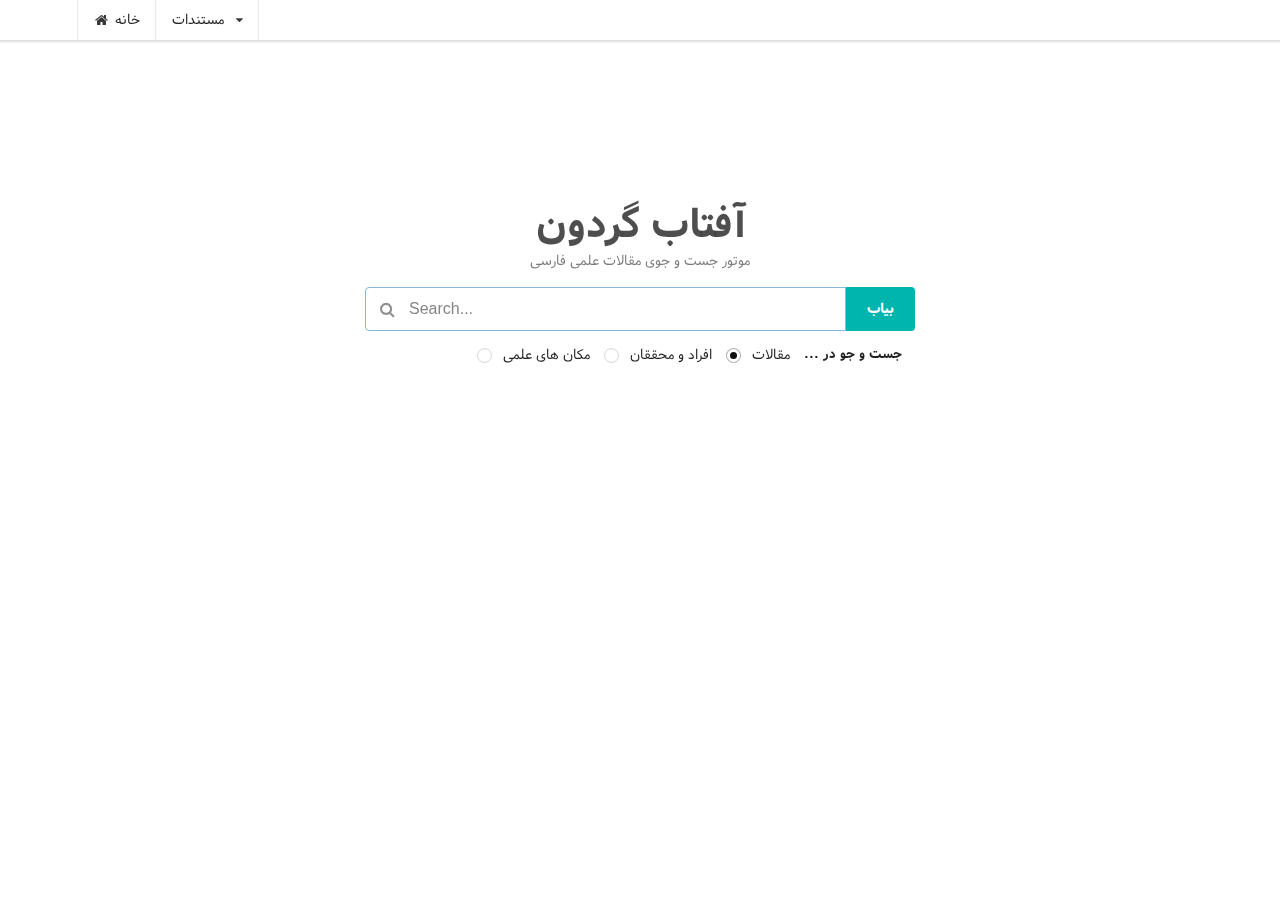
<file: index.html>
<!DOCTYPE html>
<html lang="en">
<head>
	<meta charset="UTF-8">
	<title>آفتاب گردون</title>
	<link rel="stylesheet" href="vendors/semantic/semantic.min.css">
	<link rel="stylesheet" href="vazir/vazir.css">
	<link rel="stylesheet" href="css/base.css">
</head>
<body>
<div w3-include-html="templates/header.html"></div>
<div class="ui container">
	<noscript>Please enable JavaScript!</noscript>
	<div class="transition" id="searchUi" style="padding-top: 200px;">
		<div class="ui centered grid">
			<div class="eight wide computer sixteen wide mobile column">
				<div id="titleText">
					<div class="ui text">
						<h1 class="farsi title">آفتاب گردون</h1>
					</div>
					<div class="ui text farsi title2">
						موتور جست و جوی مقالات علمی فارسی
					</div>
				</div>
				<form class="ui form" id="searchForm" onsubmit="return false;">
					<div class="field">
						<div class="ui fluid large action left icon input" style="margin-top: 1em;">
							<i class="search icon"></i>
							<input placeholder="Search..." type="text" autofocus name="query">
							<div class="ui submit teal button farsi" id="searchBtn">بیاب</div>
						</div>
					</div>
					<div class="inline fields farsi" dir="rtl">
						<label>جست و جو در ...</label>
						<div class="field">
							<div class="ui radio checkbox">
								<input type="radio" name="cat" checked="checked" value="paper">
								<label>مقالات</label>
							</div>
						</div>
						<div class="field">
							<div class="ui radio checkbox">
								<label>افراد و محققان</label>
								<input type="radio" name="cat" value="person">
							</div>
						</div>
						<div class="field">
							<div class="ui radio checkbox">
								<input type="radio" name="cat" value="org">
								<label>مکان های علمی</label>
							</div>
						</div>
					</div>
					<div id="searchText"></div>
				</form>
				<div class="ui relaxed divided list" id="searchResult" style="text-align: left"></div>
			</div>
		</div>
	</div>
</div>

</body>
<script src="vendors/jquery.min.js"></script>
<script src="vendors/semantic/semantic.min.js"></script>
<script src="vendors/w3data.js"></script>
<script src="js/views/base.js"></script>
<script src="js/views/alerts.js"></script>
<script src="js/api/uris.js"></script>
<script src="js/controller/search.js"></script>
</html>
</file>
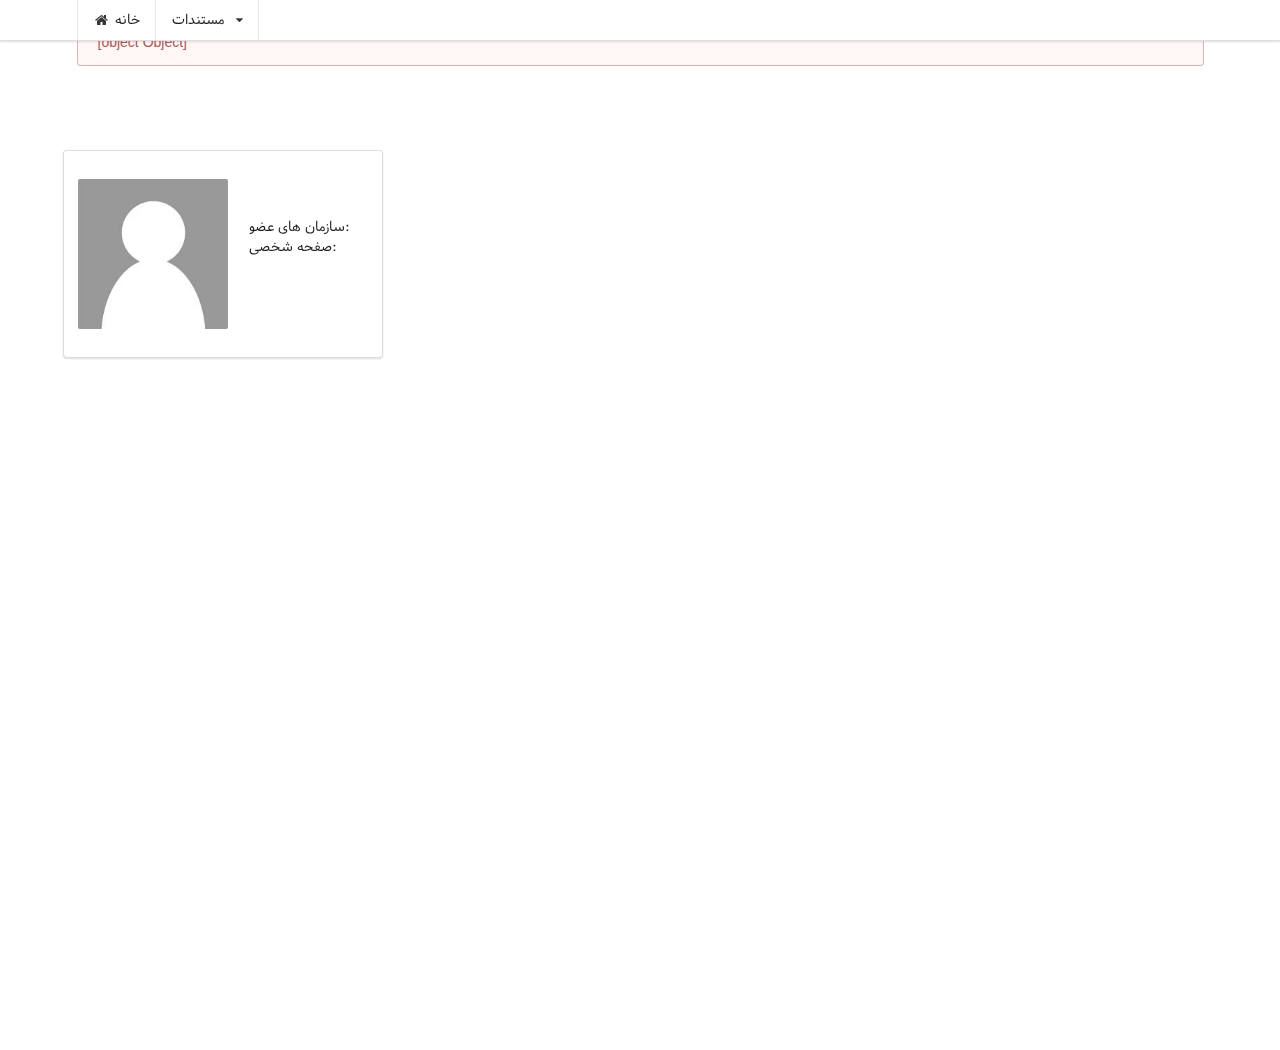
<file: graph.html>
<!DOCTYPE html>
<html lang="en">
<head>
    <meta charset="UTF-8">
    <title>آفتاب گردون</title>
    <link rel="stylesheet" href="vendors/semantic/semantic.min.css">
    <link rel="stylesheet" href="vazir/vazir.css">
    <link rel="stylesheet" href="css/base.css">
</head>
<body>
<div w3-include-html="templates/header.html"></div>
<div class="ui container">
    <noscript>Please enable JavaScript!</noscript>
    <div id="personText"></div>
    <div class="ui grid" style="padding-top: 70px">
        <div class="sixteen wide column" id="c" style="height: 100%; position: absolute"></div>
        <div class="four wide column ui segment" style="position: absolute;">
            <div class="ui items">
                <div class="item">
                    <div class="ui small image">
                        <img id="avatarLink" src="png/default.jpg">
                    </div>
                    <div class="content">
                        <div class="header farsi" id="personName"></div>
                        <div class="meta farsi" id="occupation"></div>
                        <div class="description farsi">
                            <div id="keywords"></div>
                            <div>سازمان های عضو: <div id="org"></div></div>
                            <div class="date">صفحه شخصی: <div id="homePage"></div></div>
                        </div>
                    </div>
                </div>
            </div>
        </div>
    </div>
</div>
</body>
<script src="vendors/jquery.min.js"></script>
<script src="vendors/semantic/semantic.min.js"></script>
<script src="vendors/w3data.js"></script>
<script src="vendors/sigmajs/sigma.min.js"></script>
<script src="vendors/sigmajs/plugins/sigma.parsers.json.min.js"></script>
<script src="js/views/base.js"></script>
<script src="js/views/alerts.js"></script>
<script src="js/api/uris.js"></script>
<script src="js/views/graph.js"></script>
</html>
</file>
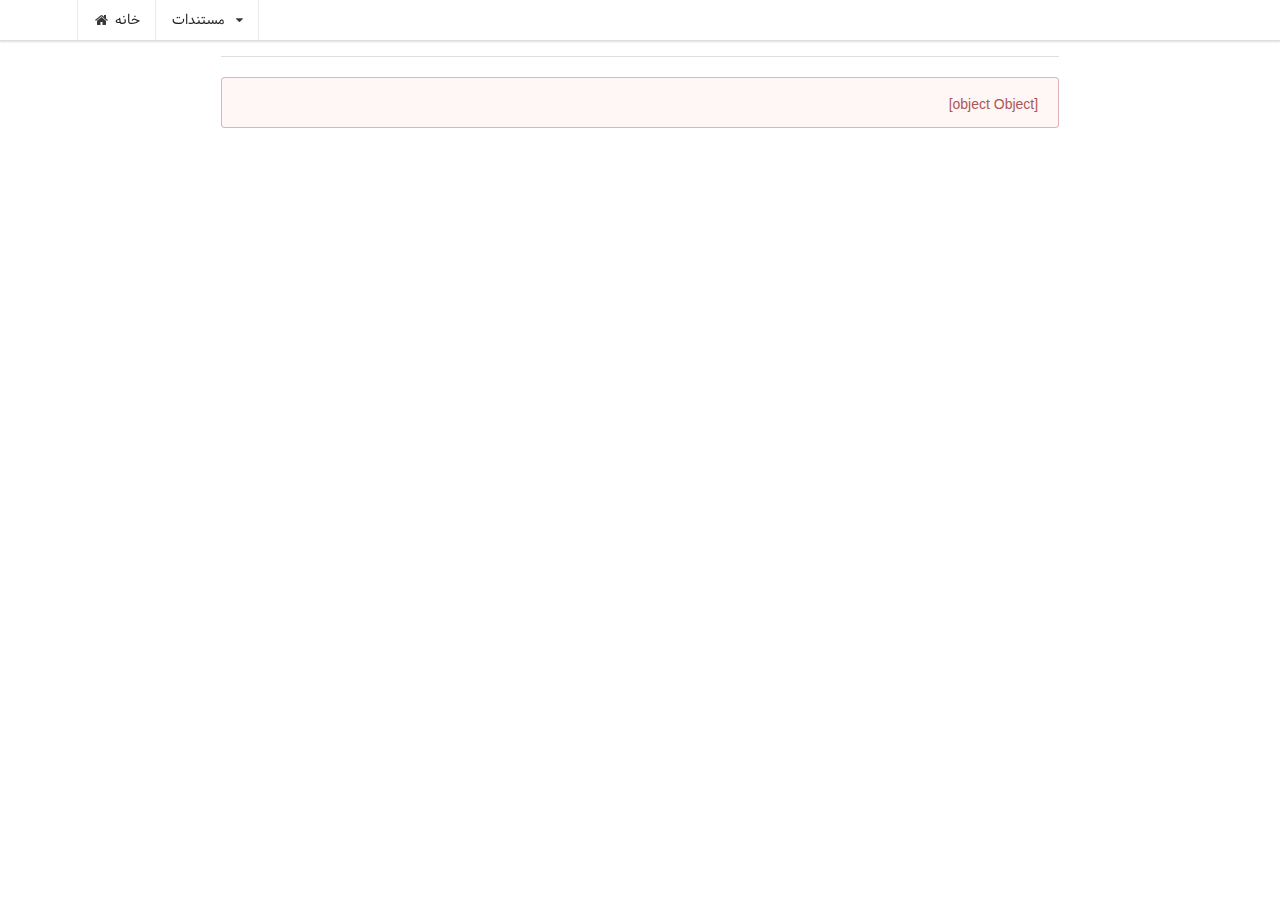
<file: org.html>
<!DOCTYPE html>
<html lang="en">
<head>
    <meta charset="UTF-8">
    <title>آفتاب گردون</title>
    <link rel="stylesheet" href="vendors/semantic/semantic.min.css">
    <link rel="stylesheet" href="vazir/vazir.css">
    <link rel="stylesheet" href="css/base.css">
</head>
<body>
<div w3-include-html="templates/header.html"></div>
<div class="ui container">
    <noscript>Please enable JavaScript!</noscript>
    <div class="ui grid">
        <div class="sixteen wide tablet twelve wide computer column" style="margin: auto; padding-top: 70px" dir="rtl">
            <h2 class="ui dividing header" id="title"></h2>
            <div class="ui grid" style="padding: 10px" id="content"></div>
            <div id="personText"></div>
        </div>
    </div>
</div>
</body>
<script src="vendors/jquery.min.js"></script>
<script src="vendors/semantic/semantic.min.js"></script>
<script src="vendors/w3data.js"></script>
<script src="js/views/base.js"></script>
<script src="js/views/alerts.js"></script>
<script src="js/api/uris.js"></script>
<script src="js/views/orgView.js"></script>
</html>
</file>
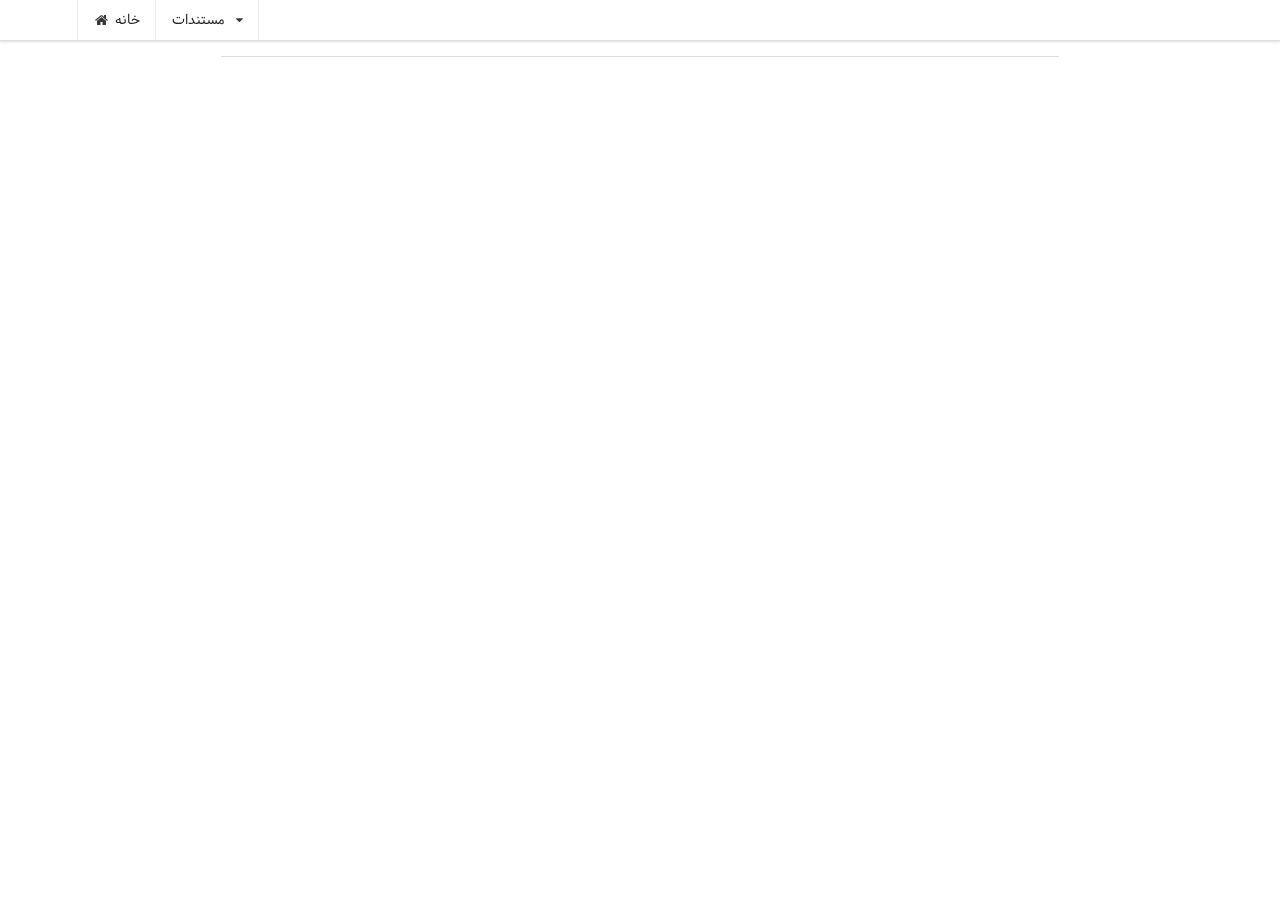
<file: papers.html>
<!DOCTYPE html>
<html lang="en">
<head>
    <meta charset="UTF-8">
    <title>آفتاب گردون</title>
    <link rel="stylesheet" href="vendors/semantic/semantic.min.css">
    <link rel="stylesheet" href="vazir/vazir.css">
    <link rel="stylesheet" href="css/base.css">
</head>
<body>
<div w3-include-html="templates/header.html"></div>
<div class="ui container">
    <noscript>Please enable JavaScript!</noscript>
    <div class="ui grid">
        <div class="sixteen wide tablet twelve wide computer column" style="margin: auto; padding-top: 70px" dir="rtl">
            <h2 class="ui dividing header" id="title"></h2>
            <div class="ui grid" style="padding: 10px" id="content"></div>
        </div>
    </div>
</div>
</body>
<script src="vendors/jquery.min.js"></script>
<script src="vendors/semantic/semantic.min.js"></script>
<script src="vendors/w3data.js"></script>
<script src="js/views/base.js"></script>
<script src="js/views/alerts.js"></script>
<script src="js/api/uris.js"></script>
<script src="js/views/paperView.js"></script>
</html>
</file>
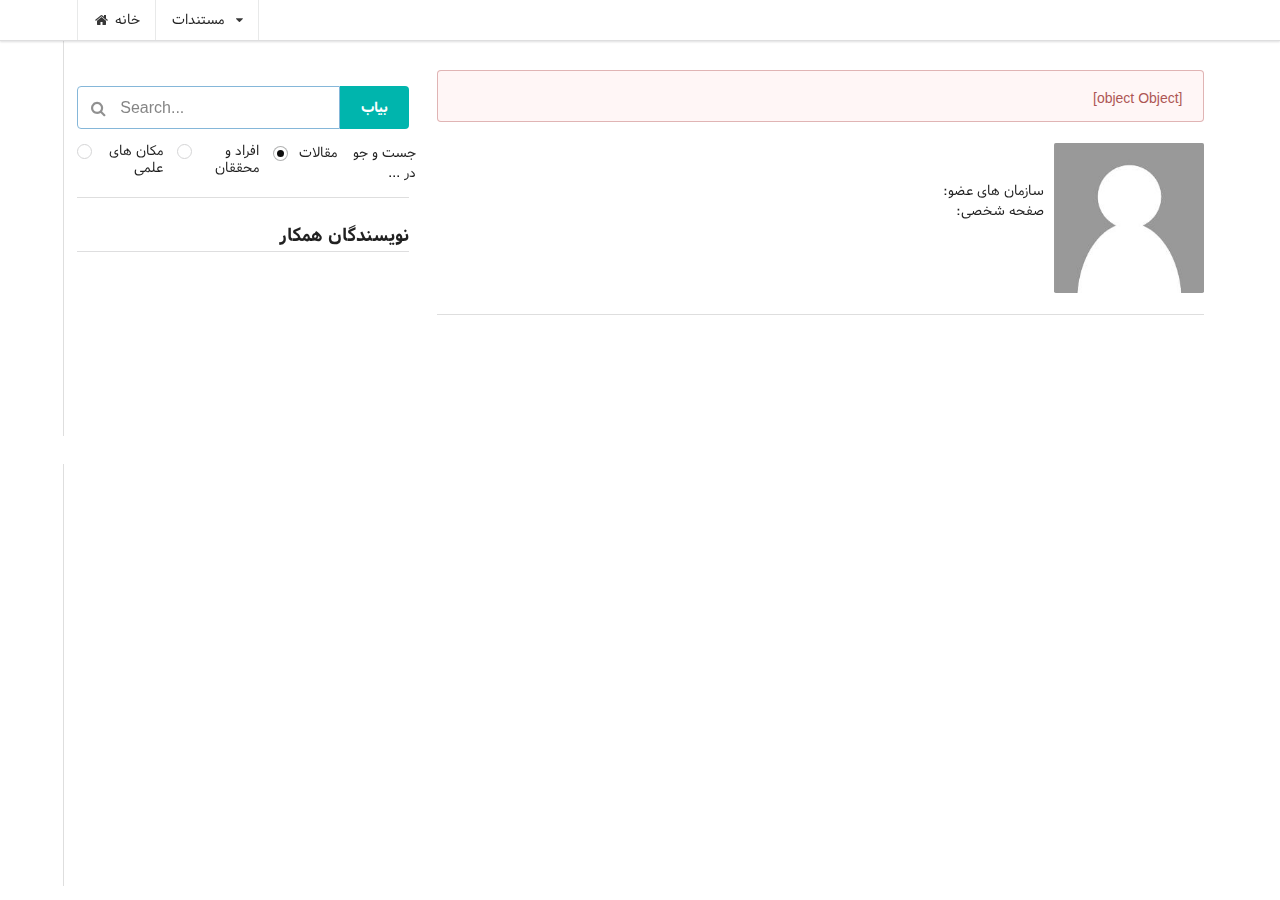
<file: person.html>
<!DOCTYPE html>
<html lang="en">
<head>
    <meta charset="UTF-8">
    <title>آفتاب گردون</title>
    <link rel="stylesheet" href="vendors/semantic/semantic.min.css">
    <link rel="stylesheet" href="vazir/vazir.css">
    <link rel="stylesheet" href="css/base.css">
</head>
<body>
<div w3-include-html="templates/header.html"></div>
<div class="ui container">
    <noscript>Please enable JavaScript!</noscript>
    <div class="ui grid" style="padding-top: 70px">
        <div class="five wide column" dir="ltr">
			<form class="ui form" id="miniSearchForm" onsubmit="return false;">
				<div class="field">
					<div class="ui fluid large action left icon input" style="margin-top: 1em;">
						<i class="search icon"></i>
						<input placeholder="Search..." type="text" autofocus name="query">
						<div class="ui submit teal button farsi" id="searchBtn">بیاب</div>
					</div>
				</div>
				<div class="fields farsi" dir="rtl">
					<label>جست و جو در ...</label>
					<div class="field">
						<div class="ui radio checkbox">
							<input type="radio" name="cat" checked="checked" value="paper">
							<label>مقالات</label>
						</div>
					</div>
					<div class="field">
						<div class="ui radio checkbox">
							<label>افراد و محققان</label>
							<input type="radio" name="cat" value="person">
						</div>
					</div>
					<div class="field">
						<div class="ui radio checkbox">
							<input type="radio" name="cat" value="org">
							<label>مکان های علمی</label>
						</div>
					</div>
				</div>
				<div id="miniSearchText"></div>
			</form>
            <div class="ui divider"></div>
			<h3 class="ui dividing header farsi" dir="rtl">نویسندگان همکار</h3>
			<div class="ui list" id="coAuthor" dir="rtl"></div>
        </div>
        <div class="ui vertical divider"></div>
        <div class="eleven wide column" dir="rtl">
			<div id="personText"></div>
            <div class="ui items">
                <div class="item">
                    <div class="ui small image">
                        <img id="avatarLink" src="png/default.jpg">
                    </div>
                    <div class="content">
                        <div class="header farsi" id="personName"></div>
                        <div class="meta farsi" id="occupation"></div>
                        <div class="description farsi">
                            <div id="keywords"></div>
							<div>سازمان های عضو: <div id="org"></div></div>
                            <div class="date">صفحه شخصی: <div id="homePage"></div></div>
                        </div>
                    </div>
                </div>
            </div>
            <div class="ui divider"></div>
			<div class="ui list" id="papers"></div>
        </div>
    </div>
</div>

</body>
<script src="vendors/jquery.min.js"></script>
<script src="vendors/semantic/semantic.min.js"></script>
<script src="vendors/w3data.js"></script>
<script src="js/views/base.js"></script>
<script src="js/views/alerts.js"></script>
<script src="js/api/uris.js"></script>
<script src="js/views/personView.js"></script>
</html>
</file>
<file: vazir/vazir.css>
@font-face {
  font-family: Vazir;
  src: url('Vazir.eot');
  src: url('Vazir.eot?#iefix') format('embedded-opentype'),
       url('Vazir.woff') format('woff'),
       url('Vazir.ttf') format('truetype');
  font-weight: normal;
}

@font-face {
  font-family: Vazir;
  src: url('Vazir-Bold.eot');
  src: url('Vazir-Bold.eot?#iefix') format('embedded-opentype'),
       url('Vazir-Bold.woff') format('woff'),
       url('Vazir-Bold.ttf') format('truetype');
  font-weight: bold;
}

@font-face {
  font-family: Vazir;
  src: url('Vazir-Light.eot');
  src: url('Vazir-Light.eot?#iefix') format('embedded-opentype'),
       url('Vazir-Light.woff') format('woff'),
       url('Vazir-Light.ttf') format('truetype');
  font-weight: 300;
}

@font-face {
  font-family: Vazir;
  src: url('Vazir-Medium.eot');
  src: url('Vazir-Medium.eot?#iefix') format('embedded-opentype'),
       url('Vazir-Medium.woff') format('woff'),
       url('Vazir-Medium.ttf') format('truetype');
  font-weight: 500;
}

.farsi {
    font-family: Vazir, Sans-Serif !important;
}
</file>
<file: css/base.css>
.loginDiv {
    top: 100px;
    left: -29.6719px;
    bottom: auto;
    right: auto;
    display: block !important;
}
.title {
    opacity: 0.8;
    font-size: 40px;
}
.title2 {
    opacity: 0.6;
}
.ui.items .item .content {
    padding: 10px;
}
</file>
